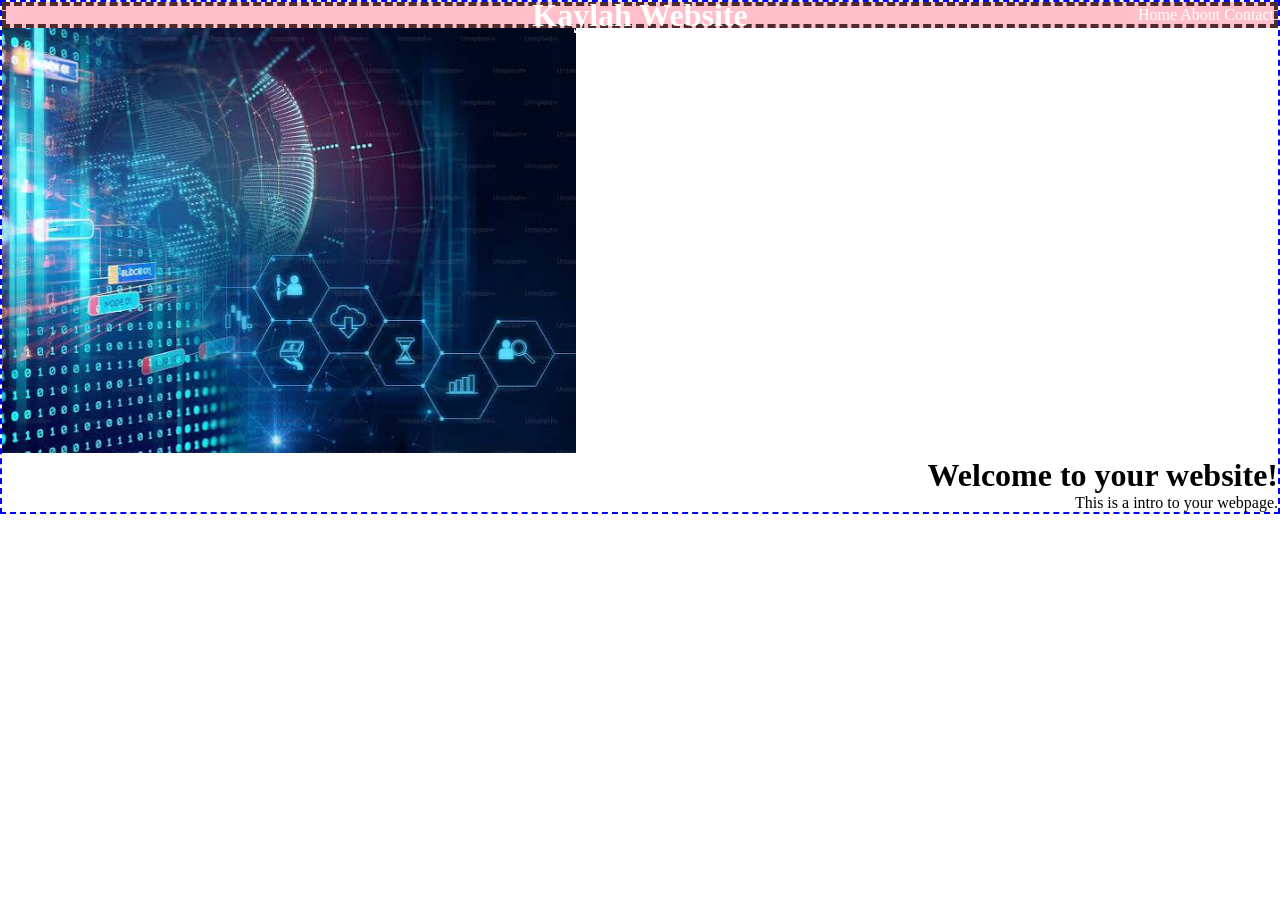
<file: index.html>
<!DOCTYPE html>
<html lang="en">

<head>
    <meta charset="UTF-8">
    <meta name="viewport" content="width=device-width, initial-scale=1.0">
    <title>Document</title>
    <link rel="stylesheet" href="styles.css">
</head>

<body>
    <div class="container">
        <div class="menu">
            <h1 class="menu-title">
               Kaylah Website
            </h1>

            <nav class="menu-links">
                <a href="index.html">Home</a>
                <a href="about.html">About</a>
               <a href="">Contact </a>
            </nav>
        </div>

        <div class="content">
            <img src="image.png">
            <div class="intro-text">
                <h1>Welcome to your website!</h1>
                <p>This is a intro to your webpage.</p>
            </div>
        </div>
    </div>



</body>

</html>
</file>
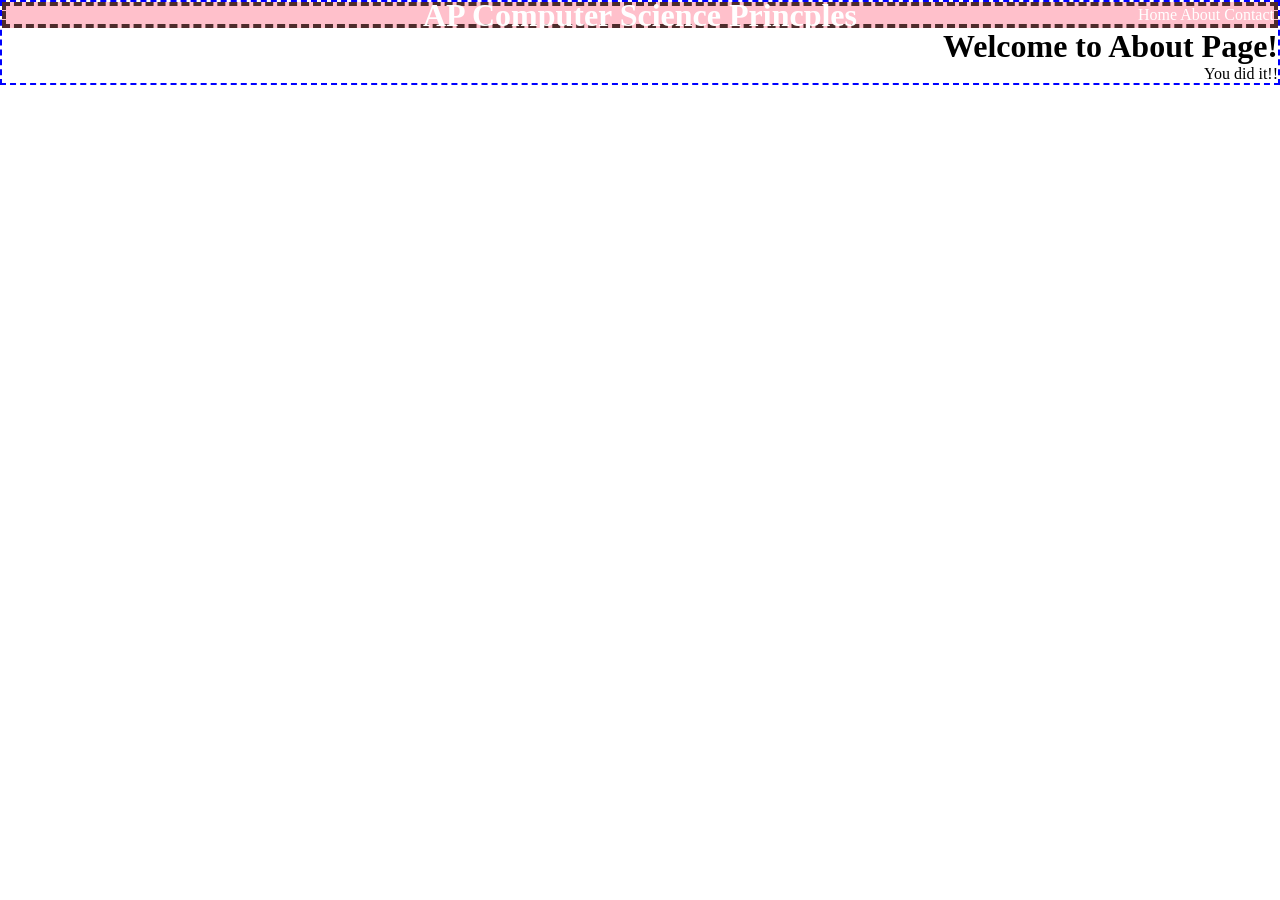
<file: about.html>
<!DOCTYPE html>
<html lang="en">

<head>
    <meta charset="UTF-8">
    <meta name="viewport" content="width=device-width, initial-scale=1.0">
    <title>Document</title>
    <link rel="stylesheet" href="styles.css">
</head>

<body>
    <div class="container">
        <div class="menu">
            <h1 class="menu-title">
                AP Computer Science Princples
            </h1>

            <nav class="menu-links">
                <a href="index.html">Home</a>
                <a href="about.html">About</a>
                <a href=">contact.html">Contact</a>
            </nav>
        </div>

        <div class="content">
            <div class="intro-text">
                <h1>Welcome to About Page!</h1>
                <p>You did it!!</p>
            </div>
        </div>
    </div>



</body>

</html>
</file>
<file: styles.css>
* { 
    margin: 0;
}

.container {
    border: 2px dashed blue;
}

.menu {
    color: white;
    border: 4px dashed rgb(78, 44, 44);
    background-color: pink;
    display: flex;
    flex-direction: row;
    align-items: center;
    justify-content: flex-end;
}

.menu a {
    color: white;
    text-decoration: none;
    transition: color 0.3s ease;
}

.menu a:hover {
    color: #ffa2a2;
}
.menu a:active{
    color: pink;
}

.menu h1 {
    position: absolute;
    left: 50%;
    transform: translate(-50%);
}



.contents {
    border: 4px dashed green;
    display: flex;
    flex-direction:row;
    align-items: center;
    justify-content: space-between;
    padding-right: 50px;
    padding-left: 50px;
    animation: content-center 400ms ease-out
}

.content img {
    width: 45%;
    height: auto;
}

.intro-text {
    text-align: right;
}

@keyframes content-enter {
    from {
        opacity: 1;
        transform: translateY(100px);
    }
    to 
    {opacity: 1;
        transofrm: translateY(0);

    }
}
</file>
